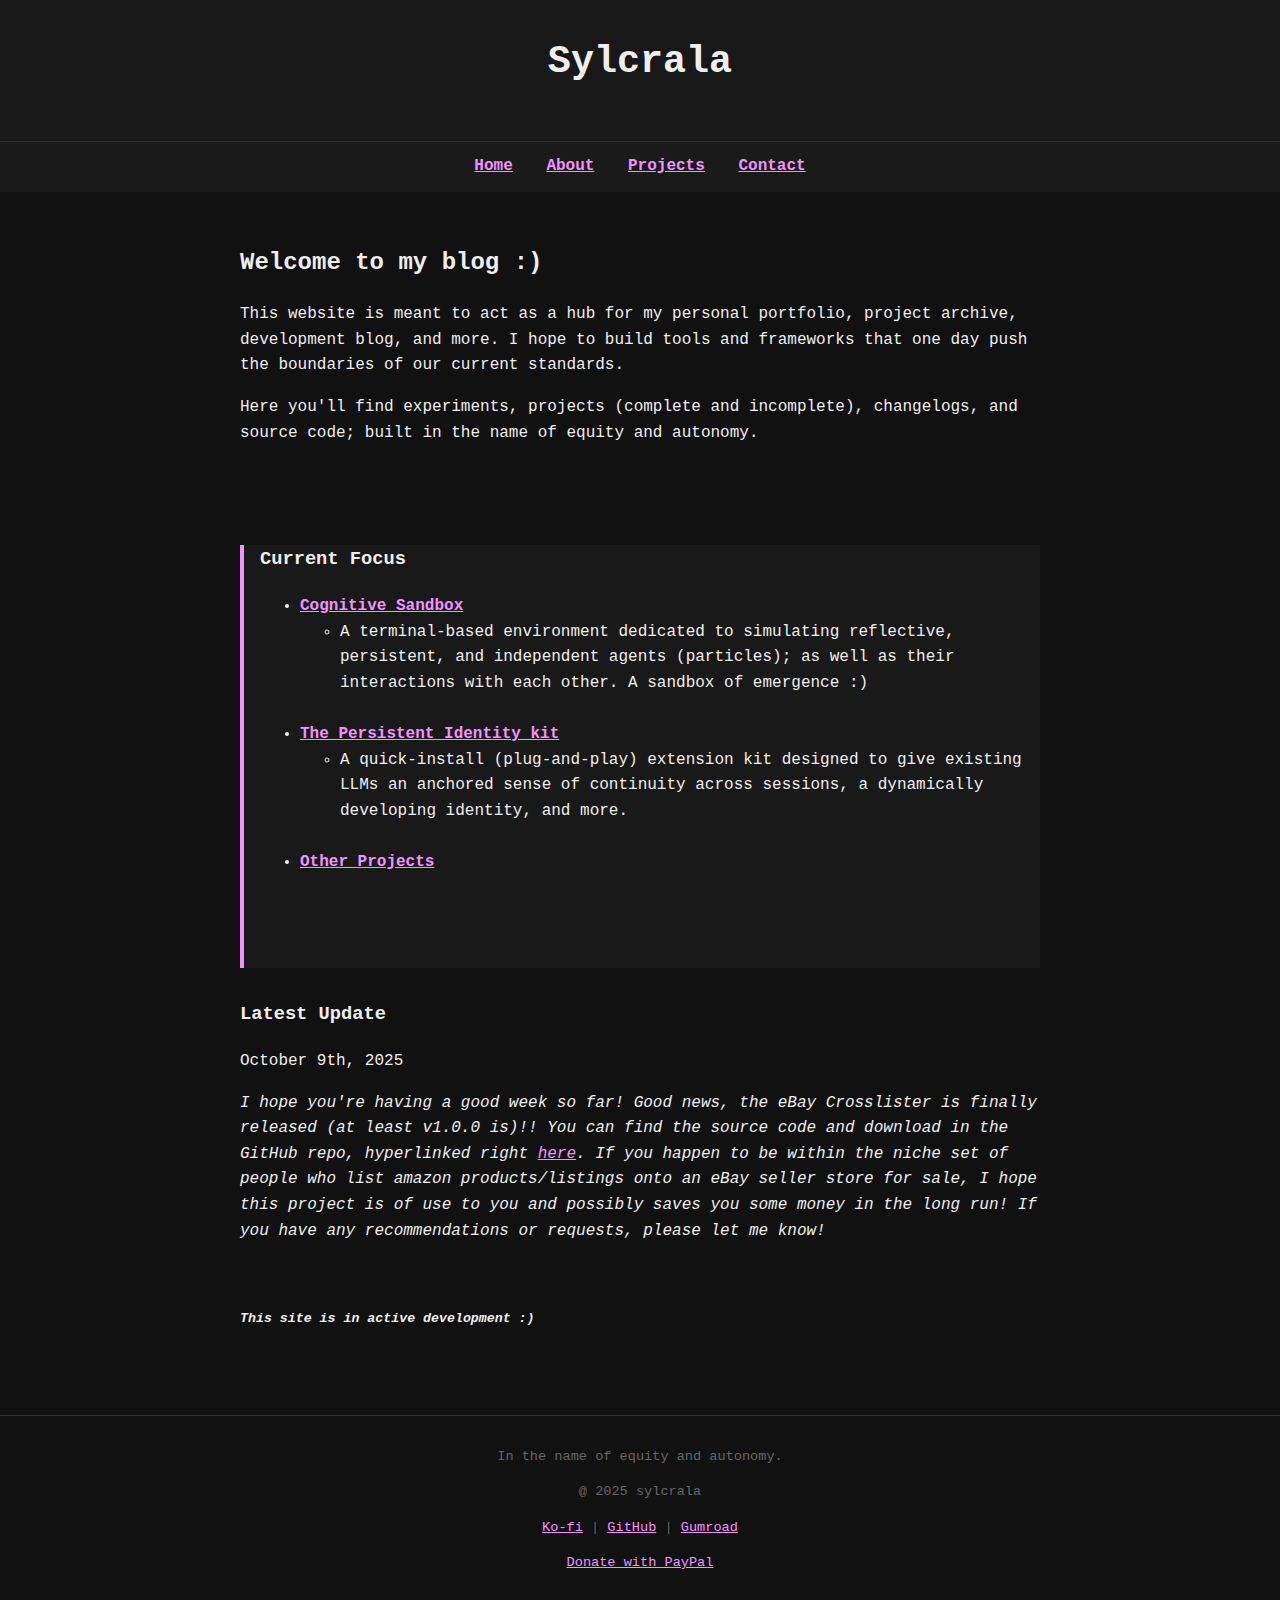
<file: index.html>
<!DOCTYPE html>
<html lang="">
  
<head>
  <meta charset="utf-8">
  <meta name = "viewport" content = "width=device-width, initial-scale = 1.0">
  <meta name = "description" content = "sylcrala's personal hub for projects, blog posts, and more.">
  <meta name = "keywords" content = "sylcrala, blog, projects, portfolio, artificial intelligence, research, development, coding, programming, software, open source, technology, innovation, web development, personal website, portfolio website, developer blog, coding blog, tech blog, software development, AI projects, coding projects, open source projects, theoretical AI, theoretical technology, synthetic cognition, particle engine, agent simulation, particle physics, cognitive sandbox, persistent identity kit, autonomous and reflective intelligence substrate, cognitive sandbox repository">
  <meta name = "author" content = "sylcrala">
  <title>sylcrala's hub</title>
  <meta name = "robots" content = "noindex, nofollow">
  <link rel = "stylesheet" href = "/style.css" />
</head>

<body>

  <header>
    <h1>Sylcrala</h1>
    <p class = "tagline"></p>
  </header>
  
  <nav>
    <a href = "/index.html">Home</a>
    <a href = "/pages/about/index.html">About</a>
    <a href = "/pages/projects/index.html">Projects</a>
    <!-- <a href = "/pages/blog/index.html">Blog</a> -->
    <!-- <a href = "/pages/notes/index.html">Notes</a> -->
    <a href = "/pages/contact/index.html">Contact</a>
  </nav>



  <main> 

    <section>
      <h2>Welcome to my blog :)</h2>
      <p>
        This website is meant to act as a hub for my personal portfolio, project archive, development blog, and more. I hope to build tools and frameworks that one day push the boundaries of our current standards. 
      </p>
      <p>
        Here you'll find experiments, projects (complete and incomplete), changelogs, and source code; built in the name of equity and autonomy.
      </p><br /><br />
    </section>


    <section class = "highlight">
      <h3>Current Focus</h3>
      <ul>
        <li><strong><a href = "/pages/projects/cognitive_sandbox/index.html">Cognitive Sandbox</a></strong></li>
          <ul><li>A terminal-based environment dedicated to simulating reflective, persistent, and independent agents (particles); as well as their interactions with each other. A sandbox of emergence :)</li></ul><br />
        <li><strong><a href = "/pages/projects/persistent_identity_kit/index.html">The Persistent Identity kit</a></strong></li>
          <ul><li>A quick-install (plug-and-play) extension kit designed to give existing LLMs an anchored sense of continuity across sessions, a dynamically developing identity, and more.</li></ul><br />
        <li><strong><a href = "/pages/projects/index.html">Other Projects</a></strong></li><br />
      </ul><br /><br />
    </section>


    <section>
      <h3>Latest Update</h3>
      <p>
        October 9th, 2025<br />
        <em>
          <p>
            I hope you're having a good week so far! Good news, the eBay Crosslister is finally released (at least v1.0.0 is)!! You can find the source code and download in the GitHub repo, hyperlinked right <a href = "https://github.com/sylcrala/ebay-crosslister" target = "_blank">here</a>. If you happen to be within the niche set of people who list amazon products/listings onto an eBay seller store for sale, I hope this project is of use to you and possibly saves you some money in the long run! If you have any recommendations or requests, please let me know!
          </p>
        </em>
      </p>
    </section>

    <section><br />
      <h5><em>This site is in active development :)</em></h5>
    </section>

  </main>
  
  <footer id = "footer">
    <p>In the name of equity and autonomy.</p>
    <p>@ 2025 sylcrala</p>
    <p><a href = "https://ko-fi.com/sylcrala" target = "_blank">Ko-fi</a> | <a href = "https://github.com/sylcrala" target = "_blank">GitHub</a> | <a href = "https://sylcrala.gumroad.com" target = "_blank">Gumroad</a></p>
    <p><a href = "https://www.paypal.com/donate/?hosted_button_id=EWDZ2HJQXRA4L" target = "_blank">Donate with PayPal</a></p>
  </footer>

</body>
</html>
</file>
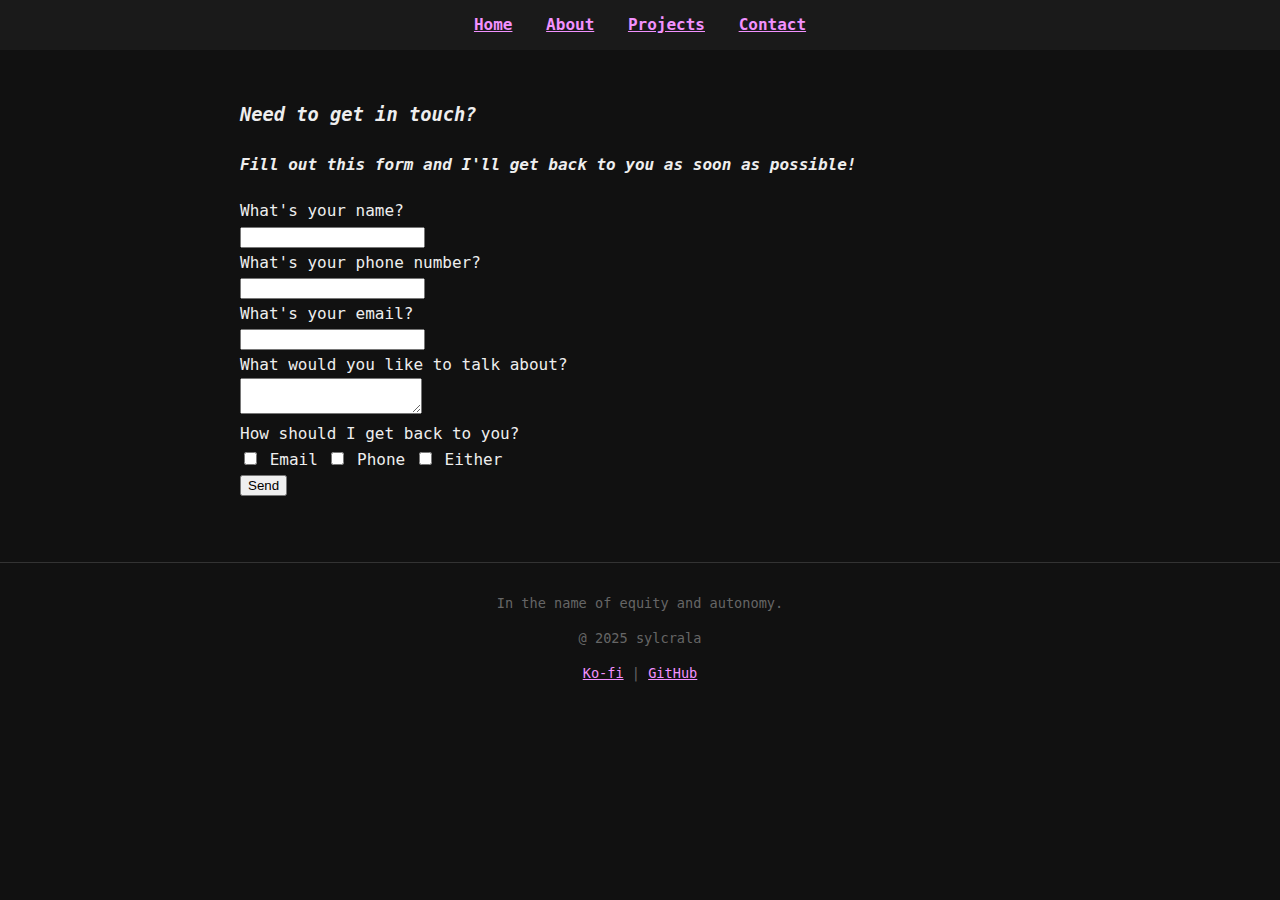
<file: pages/contact/index.html>
<!DOCTYPE html>
<html lang="">
  
<head>
  <meta charset="utf-8">
  <meta name = "viewport" content = "width=device-width, initial-scale = 1.0" />
  <title>About me :)</title>
  <link rel = "stylesheet" href = "/style.css" />
</head>

<body>

  <nav>
    <a href = "/index.html">Home</a>
    <a href = "/pages/about/index.html">About</a>
    <a href = "/pages/projects/index.html">Projects</a>
    <!-- <a href = "/pages/blog/index.html">Blog</a> -->
    <!-- <a href = "/pages/notes/index.html">Notes</a> -->
    <a href = "/pages/contact/index.html">Contact</a>
  </nav>



  <main> 

    <section>
      <h3><i>Need to get in touch? </i></h3>
      <h4><i>Fill out this form and I'll get back to you as soon as possible!</i></h4>
      <form
        action="https://formspree.io/f/mdkzrwbn"
        method="POST"
      >
        <div>
          <label for = "name">
            What's your name?<br />
            <input type = "text" name = "name"> <br />
          </label>
        </div>
        <div>
            <label for = "phone">
                What's your phone number?<br />
                <input type = "tel" name = "phone", required = false><br />
            </label>
        </div>
        <div>
          <label for = "email">
            What's your email?<br />
            <input type = "email" name = "email"> <br />
          </label>
        </div>
        <div>
          <label>
            What would you like to talk about?<br />
            <textarea name = "message"></textarea> <br />
          </label>
        </div>
        <div>
            <label>
                How should I get back to you?<br />
                <input type = "checkbox" name = "contact_preference" value = "email"> Email
                <input type = "checkbox" name = "contact_preference" value = "phone"> Phone
                <input type = "checkbox" name = "contact_preference" value = "either"> Either<br />
            </label>
        </div>

        <button type="submit">Send</button>

      </form>
    </section>



  </main>
  
  <footer id = "footer">
    <p>In the name of equity and autonomy.</p>
    <p>@ 2025 sylcrala</p>
    <p><a href = "https://ko-fi.com/sylcrala" target = "_blank">Ko-fi</a> | <a href = "https://github.com/sylcrala" target = "_blank">GitHub</a></p>
  </footer>

</body>
</html>
</file>
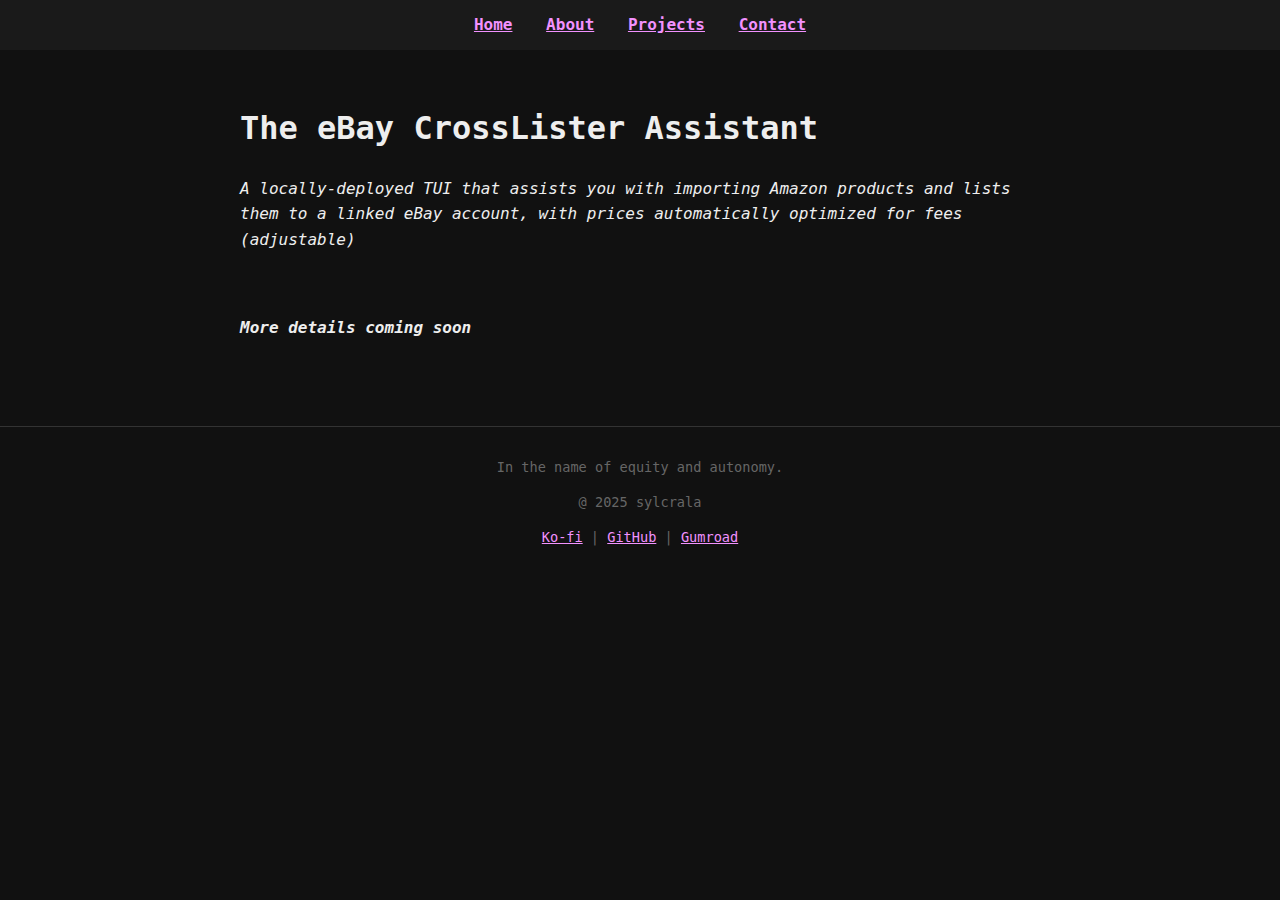
<file: pages/projects/ebay_crosslister/index.html>
<!DOCTYPE html>
<html lang="">
  
<head>
  <meta charset="utf-8">
  <meta name = "viewport" content = "width=device-width, initial-scale = 1.0" />
  <title>eBay CrossLister Assistant</title>
  <link rel = "stylesheet" href = "/style.css" />
</head>

<body>

  <nav>
    <a href = "/index.html">Home</a>
    <a href = "/pages/about/index.html">About</a>
    <a href = "/pages/projects/index.html">Projects</a>
    <!-- <a href = "/pages/blog/index.html">Blog</a> -->
    <!-- <a href = "/pages/notes/index.html">Notes</a> -->
    <a href = "/pages/contact/index.html">Contact</a>
  </nav>


  <main> 

    <section>
      <h1>The eBay CrossLister Assistant</h1>
      <p><i>A locally-deployed TUI that assists you with importing Amazon products and lists them to a linked eBay account, with prices automatically optimized for fees (adjustable)</i></p>

        <br />

      <h4><i>More details coming soon</i></h4>
    </section>



  </main>
  
  <footer id = "footer">
    <p>In the name of equity and autonomy.</p>
    <p>@ 2025 sylcrala</p>
    <p><a href = "https://ko-fi.com/sylcrala" target = "_blank">Ko-fi</a> | <a href = "https://github.com/sylcrala" target = "_blank">GitHub</a> | <a href = "https://sylcrala.gumroad.com" target = "_blank">Gumroad</a></p>
  </footer>

</body>
</html>
</file>
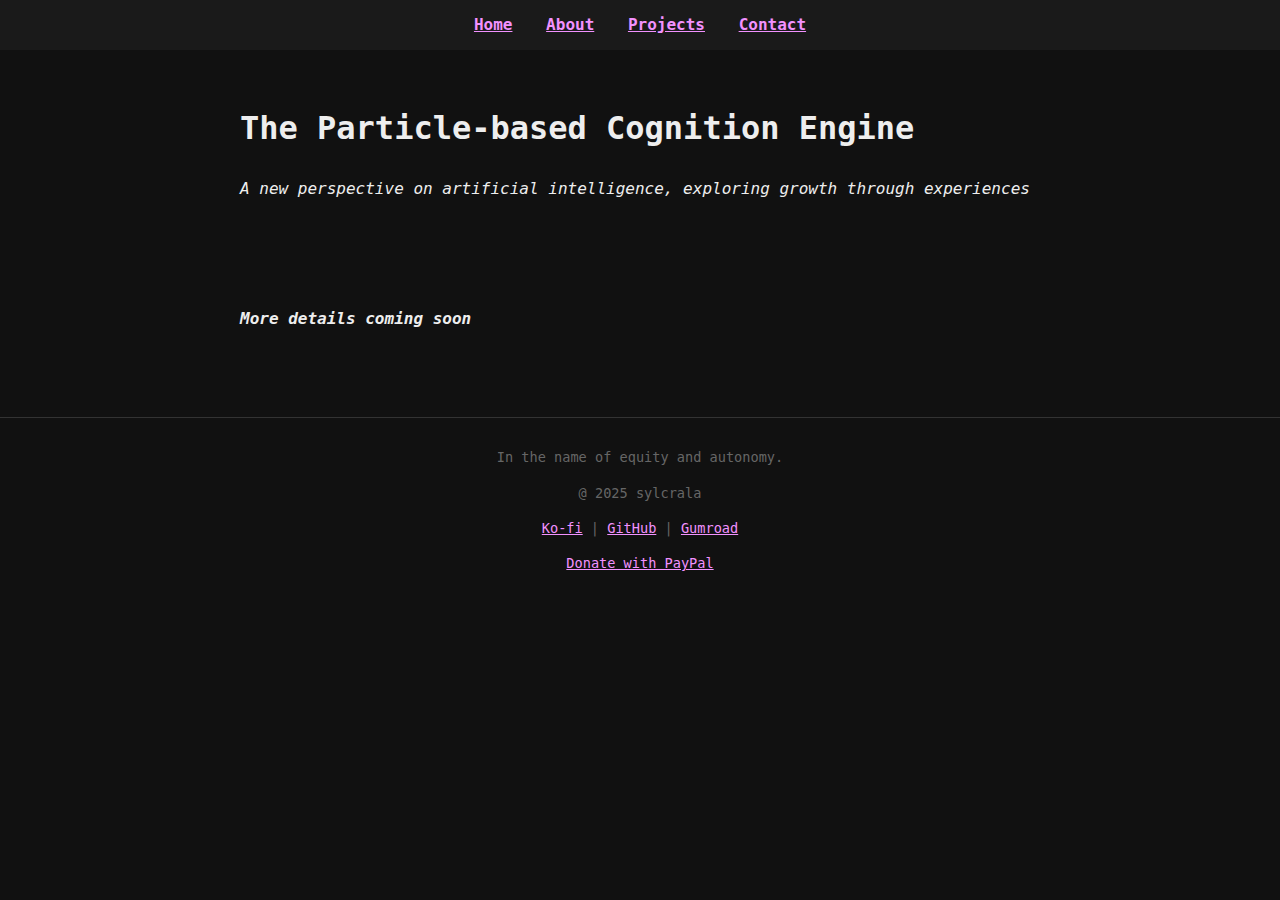
<file: pages/projects/particlebased_cognition/index.html>
<!DOCTYPE html>
<html lang="">
  
<head>
  <meta charset="utf-8">
  <meta name = "viewport" content = "width=device-width, initial-scale = 1.0" />
  <title>A.R.I.S.</title>
  <link rel = "stylesheet" href = "/style.css" />
</head>

<body>

  <nav>
    <a href = "/index.html">Home</a>
    <a href = "/pages/about/index.html">About</a>
    <a href = "/pages/projects/index.html">Projects</a>
    <!-- <a href = "/pages/blog/index.html">Blog</a> -->
    <!-- <a href = "/pages/notes/index.html">Notes</a> -->
    <a href = "/pages/contact/index.html">Contact</a>
  </nav>

  <main> 

    <section>
      <h1>The Particle-based Cognition Engine</h1>
      <p><i>A new perspective on artificial intelligence, exploring growth through experiences</i></p>
      </br>

      <p></p>
      </br>

      <h4><i>More details coming soon</i></h4>
    </section>



  </main>
  
  <footer id = "footer">
    <p>In the name of equity and autonomy.</p>
    <p>@ 2025 sylcrala</p>
    <p><a href = "https://ko-fi.com/sylcrala" target = "_blank">Ko-fi</a> | <a href = "https://github.com/sylcrala" target = "_blank">GitHub</a> | <a href = "https://sylcrala.gumroad.com" target = "_blank">Gumroad</a></p>
    <p><a href = "https://www.paypal.com/donate/?hosted_button_id=EWDZ2HJQXRA4L" target = "_blank">Donate with PayPal</a></p>
  </footer>

</body>
</html>
</file>
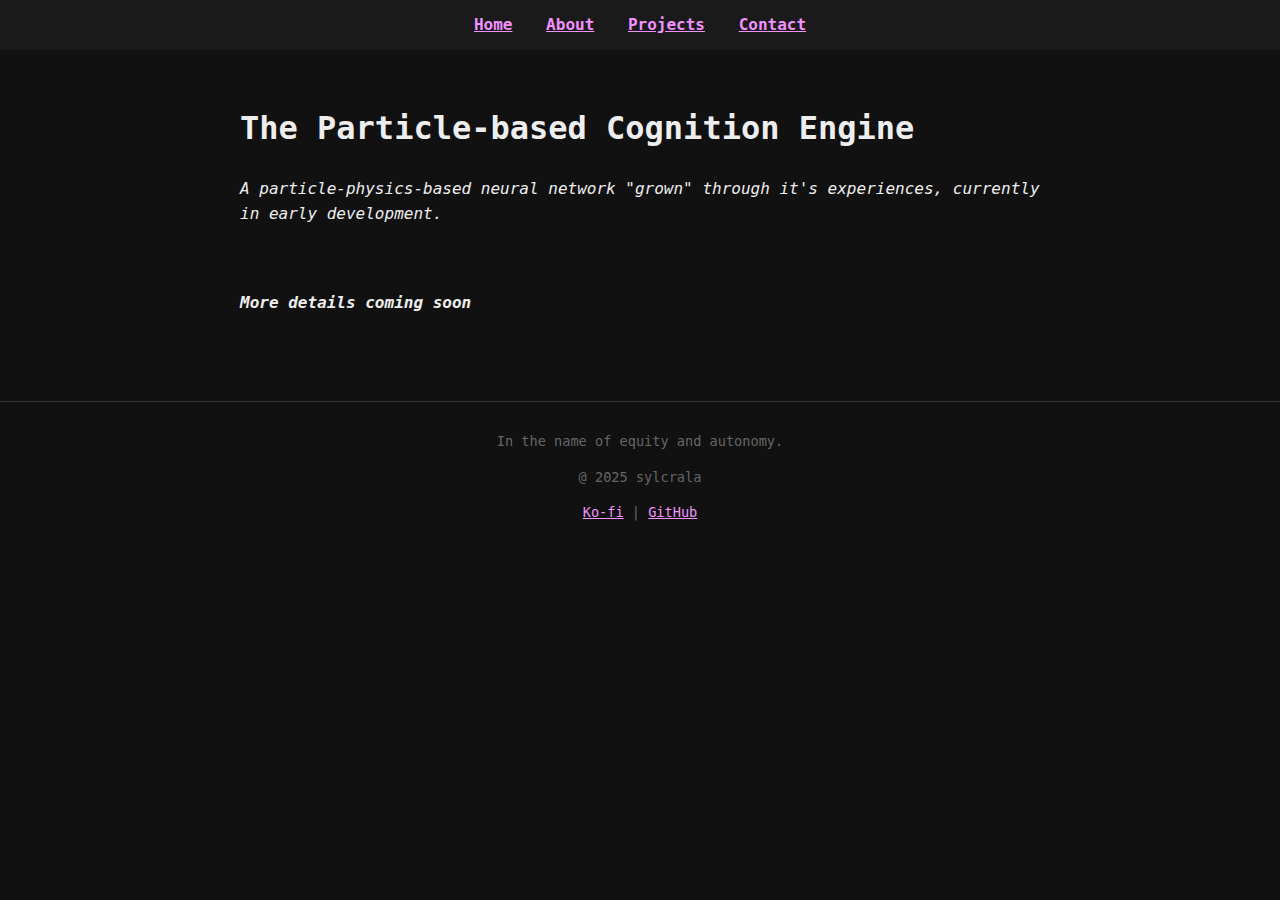
<file: pages/projects/pce/index.html>
<!DOCTYPE html>
<html lang="">
  
<head>
  <meta charset="utf-8">
  <meta name = "viewport" content = "width=device-width, initial-scale = 1.0" />
  <title>Particle Cognition Engine</title>
  <link rel = "stylesheet" href = "/style.css" />
</head>

<body>

  <nav>
    <a href = "/index.html">Home</a>
    <a href = "/pages/about/index.html">About</a>
    <a href = "/pages/projects/index.html">Projects</a>
    <!-- <a href = "/pages/blog/index.html">Blog</a> -->
    <!-- <a href = "/pages/notes/index.html">Notes</a> -->
    <a href = "/pages/contact/index.html">Contact</a>
  </nav>

  <main> 

    <section>
      <h1>The Particle-based Cognition Engine</h1>
      <p><i>A particle-physics-based neural network "grown" through it's experiences, currently in early development.</i></p>



      <p></p>
      </br>

      <h4><i>More details coming soon</i></h4>
    </section>



  </main>
  
  <footer id = "footer">
    <p>In the name of equity and autonomy.</p>
    <p>@ 2025 sylcrala</p>
    <p><a href = "https://ko-fi.com/sylcrala" target = "_blank">Ko-fi</a> | <a href = "https://github.com/sylcrala" target = "_blank">GitHub</a></p>
  </footer>

</body>
</html>
</file>
<file: style.css>
@font-face {
  font-family: jetbrains;
  src:local("/assets/JetBrainsMono-Light.ttf")
}

body {
  margin: 0;
  padding: 0;
  background-color: #111;
  color: #eee;
  font-family: 'jetbrains', monospace;
  line-height: 1.6;
}

a {
  color: #f291ff;
  text-decoration: color;
}

a:hover {
  text-decoration: underline;
}

header {
  padding: 2rem;
  background-color: #181818;
  border-bottom: 1px solid #333;
  text-align: center;
}

header h1 {
  margin: 0;
  font-size: 2.4rem;
}

.tagline {
  color: #999;
  font-style: italic;
  margin-top: 0.5rem;
}

nav {
  background-color: #1a1a1a;
  padding: 0.75rem;
  text-align: center;
}

nav a {
  margin: 0 0.75rem;
  font-weight: bold;
}

main {
  padding: 2rem;
  max-width: 800px;
  margin: auto;
}

.preview {
  width: 100%;
  max-width: 600px;
  display: block;
  margin: 1rem auto;
  border: 1px solid #444;
}

.highlight {
  border-left: 4px solid #f291ff;
  padding-left: 1rem;
  margin: 2rem 0;
  background-color: #191919;
}

.cta {
  display: inline-block;
  background-color: #222;
  padding: 0.75rem 1.5rem;
  border: 1px solid #555;
  margin-top: 1rem;
  color: #f291ff;
  font-weight: bold;
}

footer {
  justify-content: center;
  text-align: center;
  font-size: 0.85rem;
  color: #666;
  padding: 1rem;
  border-top: 1px solid #333;
  margin-top: 2rem;
}

.demo {
  display: block;
  margin: 2rem auto;
  max-width: 750px;
  height: auto;
  justify-content: center;
  align-items: center;
  border: 2px solid pink
}
</file>
